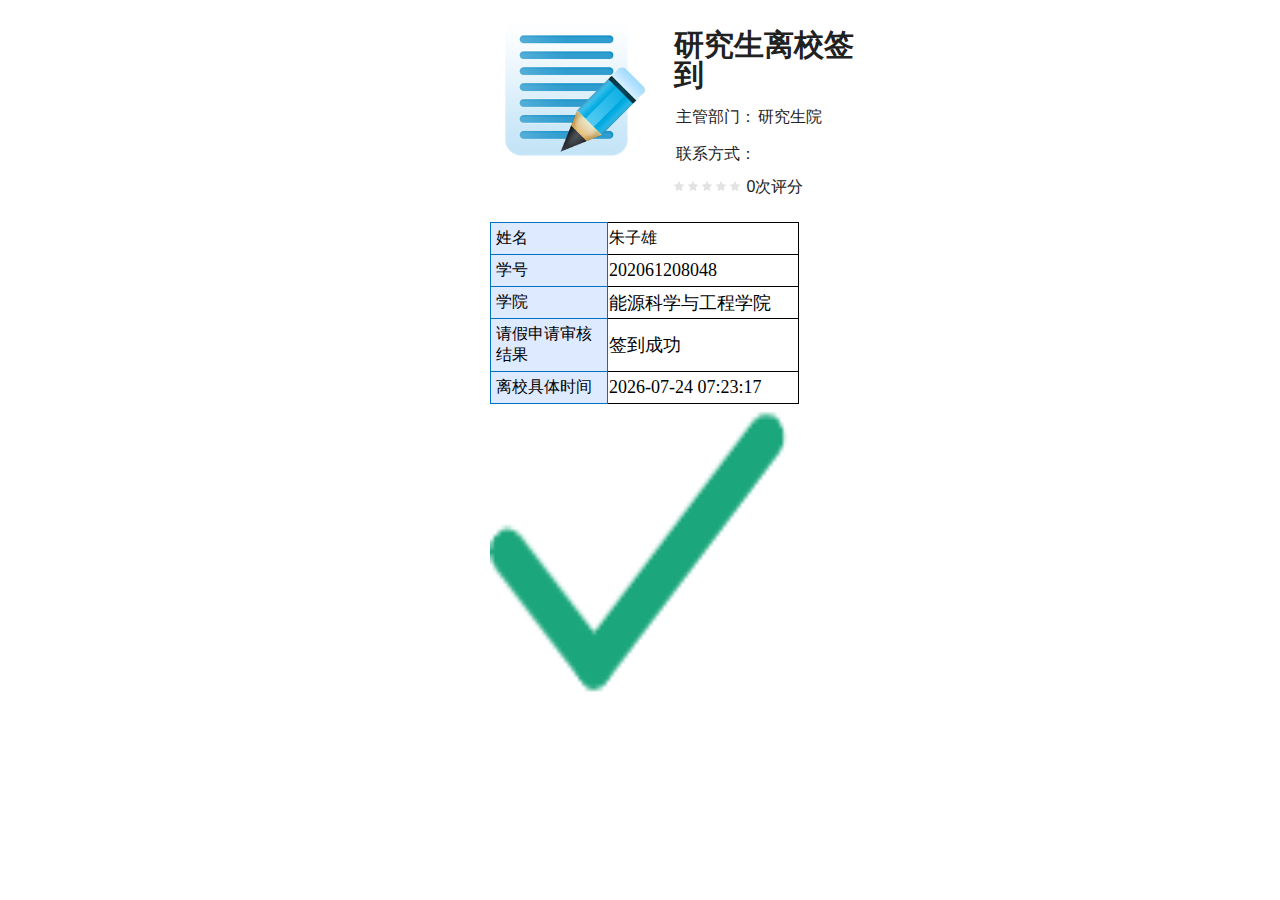
<file: 1.html>
<!DOCTYPE html>
<html lang="en">
<head>
  <meta charset="UTF-8">
  <meta http-equiv="X-UA-Compatible" content="IE=edge">
  <meta name="viewport" content="width=device-width, initial-scale=1.0">
  <title>Document</title>
  <link rel="stylesheet" href="./index.css">
</head>
<body>
  <div id="div_content" class="div_content">
    <div class="infoplus_view_wrap_outer preview_view">
      <div class="infoplus_view_wrap_inner">
        <div id="infoplus_view_1897_0" class="infoplus_view">
          <div id="preview_introduce" style="width: 320px">
            <div id="introduce_container">
              <div id="introduce_icon_container"><img id="preview_app_icon" src="./icon_b.png"
                  style="background-color: transparent" /></div>
              <div id="introduce_info_container" style="width: 204px">
                <div class="introduce_name">研究生离校签到</div>
                <div class="introduce_content">
                  <table>
                    <tbody>
                      <tr>
                        <td class="introduce_label">主管部门：</td>
                        <td class="introduce_department">研究生院</td>
                      </tr>
                      <tr>
                        <td class="introduce_empty_line"></td>
                        <td></td>
                      </tr>
                      <tr>
                        <td class="introduce_label">联系方式：</td>
                        <td class="introduce_contact">　</td>
                      </tr>
                    </tbody>
                  </table>
                </div>
                <div class="introduce_line"><span class="introduce_rating">
                    <div class="rating_star">
                      <div class="star_container">
                        <div class="rating_score" style="width: 0%"></div>
                      </div>
                    </div><span class="rated"><span class="rated_count">0次评分</span></span>
                  </span></div>
              </div>
            </div>
          </div>
          <div align="center">
            <table style="
                    border-top-style: none;
                    word-wrap: break-word;
                    border-left-style: none;
                    width: 320px;
                    border-collapse: collapse;
                    table-layout: fixed;
                    border-bottom-style: none;
                    border-right-style: none;
                  " class="xdFormLayout">
              <colgroup>
                <col width="320" style="width: 320px" />
              </colgroup>
              <tbody>
                <tr class="xdTableContentRow">
                  <td class="xdTableContentCell" style="
                          border-top: #000000 1pt;
                          border-right: #bfbfbf 1pt;
                          border-bottom: #bfbfbf 1pt;
                          padding-bottom: 10px;
                          padding-top: 10px;
                          padding-left: 10px;
                          border-left: #bfbfbf 1pt;
                          padding-right: 10px;
                        " valign="top">
                    <div>
                      <table border="1" class="table-main" bordercolor="buttontext" style="
                              word-wrap: break-word;
                              border-top: medium none;
                              border-right: medium none;
                              width: 308px;
                              border-collapse: collapse;
                              table-layout: fixed;
                              border-bottom: medium none;
                              border-left: medium none;
                            " class="xdLayout">
                        <colgroup>
                          <col width="117" style="width: 117px" />
                          <col width="191" style="width: 191px" />
                        </colgroup>
                        <tbody>
                          <tr>
                            <td >
                              <div align="left">
                                <font face="微软雅黑" size="3" style="font-family: 'PingFang SC', 微软雅黑">姓名</font>
                              </div>
                            </td>
                            <td >
                              <font face="微软雅黑" style="font-family: 'PingFang SC', 微软雅黑">
                                <div align="left">
                                  <div class="infoplus_labelControlContainer inline"
                                    id="label_f9a9d3ce-f492-4be6-a24a-eb1528b8a4bb_Container">
                                    <div style="font-size: medium; width: 100%" title=""
                                      class="infoplus_control infoplus_labelControl inline"
                                      id="label_f9a9d3ce-f492-4be6-a24a-eb1528b8a4bb">朱子雄</div><input type="hidden"
                                      id="V0_CTRL3" name="fieldSqrXm" value="201921002175" />
                                  </div>
                                </div>
                              </font>
                            </td>
                          </tr>
                          <tr>
                            <td >
                              <div align="left">
                                <font face="微软雅黑" size="3" style="font-family: 'PingFang SC', 微软雅黑">学号</font>
                              </div>
                            </td>
                            <td >
                              <font face="微软雅黑" size="4" style="font-family: 'PingFang SC', 微软雅黑">
                                <div align="left">
                                  <div class="infoplus_labelControlContainer inline"
                                    id="label_a886e723-c5e1-4fc9-b954-88842cad4c41_Container">
                                    <div style="width: 100%" title=""
                                      class="infoplus_control infoplus_labelControl inline"
                                      id="label_a886e723-c5e1-4fc9-b954-88842cad4c41">202061208048</div><input
                                      type="hidden" id="V0_CTRL5" name="fieldSqRsbh" value="201921002175" />
                                  </div>
                                </div>
                              </font>
                            </td>
                          </tr>
                          <tr>
                            <td >
                              <div align="left">
                                <font face="微软雅黑" size="3" style="font-family: 'PingFang SC', 微软雅黑">
                                  <font face="微软雅黑" size="3" style="font-family: 'PingFang SC', 微软雅黑">学院</font>
                                </font>
                              </div>
                            </td>
                            <td >
                              <font face="微软雅黑" size="4" style="font-family: 'PingFang SC', 微软雅黑">
                                <div align="left">
                                  <div class="infoplus_labelControlContainer inline"
                                    id="label_19f31fac-4300-4c50-a0fd-bbb9cfec191e_Container">
                                    <div style="width: 100%" title=""
                                      class="infoplus_control infoplus_labelControl inline"
                                      id="label_19f31fac-4300-4c50-a0fd-bbb9cfec191e">能源科学与工程学院</div><input type="hidden"
                                      id="V0_CTRL19" name="fieldYX" value="000047" />
                                  </div>
                                </div>
                              </font>
                            </td>
                          </tr>
                          <tr>
                            <td >
                              <div align="left">
                                <font face="微软雅黑" size="3" style="font-family: 'PingFang SC', 微软雅黑">
                                  <font face="微软雅黑" size="3" style="font-family: 'PingFang SC', 微软雅黑">请假申请审核结果</font>
                                </font>
                              </div>
                            </td>
                            <td >
                              <font face="微软雅黑" size="4" style="font-family: 'PingFang SC', 微软雅黑">
                                <div align="left">
                                  <div class="infoplus_labelControlContainer inline"
                                    id="label_3f774a91-54bd-4099-b0a9-73ffc638ef47_Container">
                                    <div style="width: 100%" title=""
                                      class="infoplus_control infoplus_labelControl inline"
                                      id="label_3f774a91-54bd-4099-b0a9-73ffc638ef47">签到成功</div><input type="hidden"
                                      id="V0_CTRL10" name="fieldQDJG" value="签到成功" />
                                  </div>
                                </div>
                              </font>
                            </td>
                          </tr>
                          <tr>
                            <td  rowspan="2">
                              <div align="left">
                                <font face="微软雅黑" size="3" style="font-family: 'PingFang SC', 微软雅黑">
                                  <font face="微软雅黑" size="3" style="font-family: 'PingFang SC', 微软雅黑">离校具体时间</font>
                                </font>
                              </div>
                            </td>
                            <td >
                              <font face="微软雅黑" size="4" style="font-family: 'PingFang SC', 微软雅黑">
                                <div align="left">
                                  <div class="infoplus_labelControlContainer inline"
                                    id="label_41a01ae5-cc1f-4e84-89f0-ef563ec6637e_Container">
                                    <div style="width: 100%" title=""
                                      class="infoplus_control infoplus_labelControl inline"
                                      id="label_41a01ae5-cc1f-4e84-89f0-ef563ec6637e">2022-07-30 01:03:38</div><input
                                      type="hidden" id="V0_CTRL16" name="fieldKSSJFrom" value="2022-06-14 17:23:00" />
                                  </div>
                                </div>
                              </font>
                            </td>
                          </tr>
                        </tbody>
                      </table>
                    </div>
                    
                    <div align="center">
                      <div style="float: left; margin: 0; padding: 0" title=""
                        class="infoplus_control infoplus_imageControl" id="image_5cacb103-faec-40d6-9912-7e797ea5efef"><a
                          data-lightbox="1bd4310e-a894-4f02-a241-fb795f50a549"
                          href="https://ehall.njtech.edu.cn/file/5c4b7732-a6e8-4e64-86e4-92d80c49590d"><img
                            class="infoplus_imageControl_image"
                            src="[data-uri]"
                            style="width: 300px; height: 300px; cursor: pointer" /></a><input type="hidden" id="V0_CTRL12"
                          name="fieldFH" value="https://ehall.njtech.edu.cn/file/5c4b7732-a6e8-4e64-86e4-92d80c49590d" />
                      </div>
                    </div>
                  </td>
                </tr>
              </tbody>
            </table>
          </div>
          <div align="center"></div>
        </div>
      </div>
    </div>
    <div id="variables_container">
      <input type="hidden" class="infoplus_control infoplus_hiddenControl infoplus_var" id="_VAR_ACTION_ORGANIZES_Names"
        name="_VAR_ACTION_ORGANIZES_Names" value="能源科学与工程学院" />
     </div>
  </div>
</div>
<script language="JavaScript">


window.onload=function()

{

window.requestAnimationFrame(getDate)

}

function getDate()

{

window.setTimeout(function(){

window.requestAnimationFrame(getDate)

},1000/2)

var d=new Date();   

var year=d.getFullYear()  //获取年

var month=d.getMonth()+1;  //获取月，从 Date 对象返回月份 (0 ~ 11)，故在此处+1

var day=d.getDay()    //获取日

var days=d.getDate() //获取日期

var hour=d.getHours()   //获取小时

var minute=d.getMinutes()  //获取分钟

var second="17"   //获取秒

if(month<10) month="0"+month

if(days<10) days="0"+days

if(hour<10) hour="0"+hour

if(minute<10) minute="0"+minute

if(second<10) second="0"+second

var week=new Array("星期日","星期一","星期二","星期三","星期四","星期五","星期六")

var Tools=document.getElementById("label_41a01ae5-cc1f-4e84-89f0-ef563ec6637e")

var da=year+"-"+month+"-"+days+" "+hour+":"+minute+":"+second

Tools.innerHTML=da

}
</script>
<script type="text/javascript">
    var googleAnalysis = function () {
        
    };


    
    var entrusts = {"entrustee":{"account":"201921002175","email":"XU@njtech.edu.cn","phone":"18851977939","title":"","memberships":{"":{"id":"201921002175","memberId":"201921002175","domain":"njtech.edu.cn"}},"id":"94ce01c5-b819-11e9-819f-0050569051b5","name":"胡序"},"entrusted":false};
    


    var progressFlag = null;

    //判断是否是移动端APP请求
    var isMobileApp = function () {
        return navigator.userAgent.match(/TaskCenterApp/);
    };

    var progress = function (content, percent, targetPercent, waitMillisecond) {

        if (isMobileApp()) {
            return;
        }

        var showPercent = function (p, waitingTimes) {
            $("#div_loader_progress_percent").css("right", (100 - p) + "%");
            var $loaderTextDiv = $("#div_loader_text");
            var $loaderText = $loaderTextDiv.children(".content");
            $loaderTextDiv.children(".waiting").remove();
            $loaderText.text(content + "(" + p + "%)");

            if (waitingTimes != null) {
                //超过3秒再显示请耐心等待
                var waitingString = waitingTimes > 60 ? '请耐心等待' : '';
                for (var i = 0, len = Math.floor(waitingTimes / 3) % 6; i < len; i++) {
                    waitingString += '.';
                }
                if ($loaderTextDiv.children(".waiting").length == 0) {
                    var span = document.createElement("span");
                    $(span).addClass("waiting").text(waitingString);
                    $loaderTextDiv.append(span);
                } else {
                    $loaderTextDiv.children(".waiting").text(waitingString);
                }
            }

            var $loader = $("#div_loader");
            if (!$loader.is(":visible")) {
                $loader.show();
            }

        };

        if (progressFlag != null) {
            clearInterval(progressFlag);
        }

        showPercent(percent);

        if (targetPercent != null) {
            var frames = 20,
                currentPercent = percent,
                percentStep = (targetPercent - percent) / frames,
                waitingTimes = 0;
            var wait = waitMillisecond == null ? 1000 : waitMillisecond;

            progressFlag = setInterval(function () {
                currentPercent += percentStep;
                currentPercent = Math.floor(currentPercent);
                if (currentPercent > targetPercent) {
                    waitingTimes++;
                    //showPercent(targetPercent, waitingTimes);
                    showPercent(targetPercent);
                } else {
                    showPercent(currentPercent);
                }

            }, wait / frames)
        }
    };

    var loadFormError = function () {
        if (progressFlag != null) {
            clearInterval(progressFlag);
        }

        var title = "加载流程失败",
            $loaderTextDiv = $("#div_loader_text"),
            $loaderText = $loaderTextDiv.children(".content");
        $loaderTextDiv.children(".waiting").remove();
        $loaderText.text(title);
        $("#div_loader_progress_percent").css("right", "0").css("background-color", "red");
    };

    var workflowId, formStepId, instanceId;
    
    formStepId = null;
    instanceId = "";
    workflowId = "889f0db1-e44e-11ea-b7af-0050569051b5";
    

    var instanceView = false;
    
    var adminView = false;
    


    var transformer = null;


    var setInitRemarkWidth = function () {
        //非移动版初始时候设置历史宽度）
        if (!$$.MOBILE) {
            var flag = setInterval(function () {
                var width = $("#render_holder")[0].clientWidth;
                if (width > 0) {
                    //不设置宽度的话，如果历史备注比较长会撑大整个DIV
                    //如果全部的view都是自动宽度，那么remarkholder宽度设成100%，不需要这里再设置了
                    if (!$$.params.allAutoWidth) {
                        $$.params.holder.remark.css("width", width + "px");
                    } else {
                        $$.params.holder.remark.css("width", "100%");
                    }
                    clearInterval(flag);
                    $$.params.currentWidth = width;
                    $$.resize(width);
                }
            }, 100);

        }
    };

    var startLoad = function () {

        transformer.load().done(function () {

            setInitRemarkWidth();
            transformer.registerGlobalEvents();

            //渲染完毕
            progress($$.lt("load.finish"), 100);

            //如果是被嵌入在移动app中，那么调用webViewInterface函数
            if (isMobileApp()) {
                if (window['webViewInterface'] !== undefined && window['webViewInterface']['loaded'] !== undefined) {
                    try {
                        webViewInterface.loaded();
                    } catch (ignore) {
                    }
                }
            }

            setTimeout(switchView, 0);

            

            //触发ready事件
            $$.ready();

            googleAnalysis();

        });
    };

    var startPreview = function () {
        var previewConfig = {
            app: {
                
                iconUrl: "/infoplus/static/img/default_workflow_icon.png",
                
                iconPalette: "",
                name: "离校签到",
                department: "学生工作处",
                contact: "",
                rating:0,
                rated:0
            },
            release: "",
            idc: "LXQD",
            
            clear:false,
            
            startable: false
        };

        transformer.preview(previewConfig).done(function () {
            //渲染完毕
            /*
            if (!$$.MOBILE) {
                setInitRemarkWidth();
            } else {
                $$.resize($(window).width());
            }
            */
            setInitRemarkWidth();
            transformer.registerGlobalEvents();


            //如果是被嵌入在移动app中，那么调用webViewInterface函数
            if (isMobileApp()) {
                if (window['webViewInterface'] !== undefined && window['webViewInterface']['loaded'] !== undefined) {
                    try {
                        webViewInterface.loaded();
                    } catch (ignore) {
                    }
                }
            }

            setTimeout(switchView, 0);

            //触发ready事件
            $$.ready();

            googleAnalysis();
        });
    };

    var loadTransformer = function () {

        initGlobalVariable();

        if ($$.MOBILE) {
            var width = $(window).width();
            if (width > 0) {
                $("#form_remark_holder").css("width", width + "px");
                $("#form_holder").css("width", width + "px");
            }
        }

        var $commandHolder = $("#command_holder");

        transformer = new InfoPlus.Transformer({
            formStepId: formStepId,
            instanceId: instanceId,
            workflowId: workflowId,
            instanceView: instanceView,
            adminView: adminView,
            
            userId: "94ce01c5-b819-11e9-819f-0050569051b5",
            account: "201921002175",
            tenantId: "c0546593-ff70-4a9a-aecb-7313d8da0a66",
            tenantDomain: "njtech.edu.cn",
            synthesizeEmail:false,
            tenantTimeZoneOffset: 28800,
            tenantReadOnlyStyle: "Label",
            lang: "zh",
            
            mapKey: "s79yqqTqrA7sjm5LMunmnElUiAAtC2Iu",
            
            entrusts: entrusts,
            
            url_print: "/infoplus/form//print",
            url_download_pdf: "/infoplus/form//export.pdf",
            url_download_word: "/infoplus/form//export.docx",
            
            url_reLogin: "/infoplus/form/reLogin",
            lib_ckeditor: "/infoplus/static/js/lib/ck/ckeditor.js",

            interface_render: "/infoplus/interface/render",
            interface_preview: "/infoplus/interface/preview",
            interface_start: "/infoplus/interface/start",
            interface_list_remarks: "/infoplus/interface/instance/{id}/progress",
            interface_list_next_steps: "/infoplus/interface/listNextStepsUsers",
            interface_do_action: "/infoplus/interface/doAction",
            interface_withdraw: "/infoplus/interface/withdraw",
            interface_kill: "/infoplus/interface/kill",
            interface_delete_attachment: "/infoplus/interface/deleteAttachment",
            interface_save: "/infoplus/interface/save",
            interface_fieldChange: "/infoplus/interface/fieldChanging",
            interface_buttonClick: "/infoplus/interface/fieldChanging",
            interface_suggest: "/infoplus/interface/suggest",
            interface_suggestInitialize: "/infoplus/interface/suggestInitialize",
            interface_thing: "/infoplus/interface/thing",
            interface_printInvoice: "https://ehall.njtech.edu.cn/barcode/qr/m.png?value=mastone&size=10&ecclevel=3",
            
            interface_entrust: "/infoplus/interface/entrust",
            interface_users: "/infoplus/interface/suggest",
            interface_compare: "/infoplus/interface/data",
            interface_ckUploadImage: "/infoplus/interface/ckUploadImage",
            interface_changePriority: "/infoplus/interface/priority",
            interface_attachment: "/infoplus/interface/attachment",
            interface_attachmentToken: "/infoplus/interface/attachmentToken",
            interface_graphql: "/infoplus/interface/graphql",
            
            copyright: "Copyright 南京工业大学       苏ICP备11073482号公网安备320011102010195号",
            
            base_url: '/infoplus/'

        });

        //transformer.registerGlobalEvents();


        //参数上要求弹出委托对话框或者不存在委托(调试)人情况下，显示委托选人对话框
        if (transformer.entrust === "true" && !(transformer.entrusts != null && transformer.entrusts.entruster != null)) {
            $IU.chooseEntrust(transformer.entrusts, null, ($$.PREVIEW ? startPreview : startLoad), transformer.interface_entrust);
        } else {
            if ($$.PREVIEW) {
                startPreview();
            } else {
                startLoad();
            }
        }

    };

    //var __file__ = null;
    var loadScriptCallback = function () {
        loadTransformer();
    };

    

    $(document).ready(function () {
        
        if (entrusts.entruster == null) {
            progress(InfoPlus.Language.load.loadPage, 0, 20, 1000);
        }
        
        loadScript();
        
    });

</script>
</body>
</html>
</file>
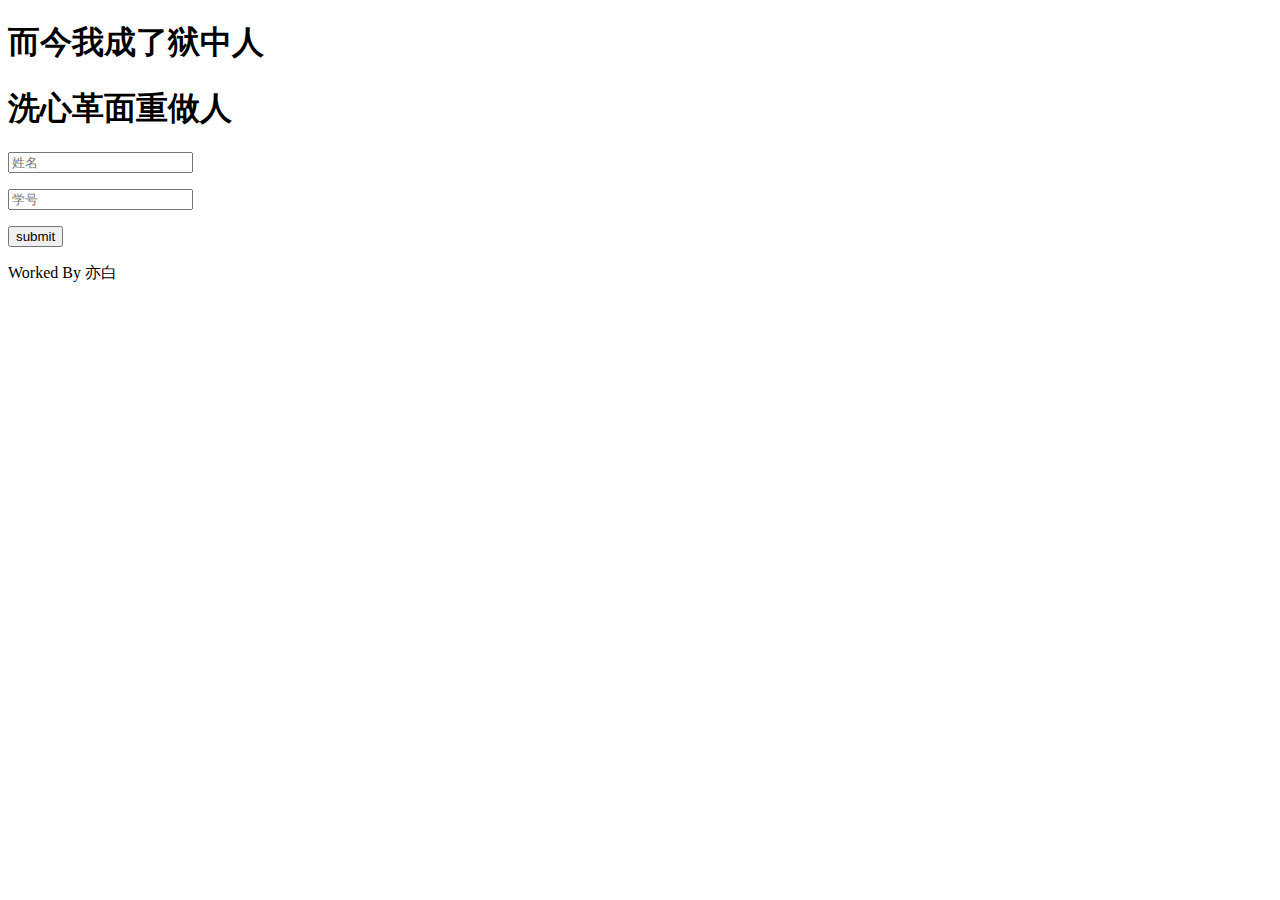
<file: in.html>
<!DOCTYPE html>
<html lang="en">
<head>
    <meta charset="UTF-8">
    <title>Title</title>
</head>
<body>
<h1>而今我成了狱中人</h1>
<h1>洗心革面重做人</h1>
    <form action="/in" method="post">
        <p><input type="text" name="stud_name" placeholder="姓名"></p>
        <p><input type="text" name="stud_number" placeholder="学号"></p>
        <p><input type="submit" value="submit"></p>
    </form>
<p>Worked By 亦白</p>
</body>
</html>
</file>
<file: index.css>
.table-main tbody tr td:nth-child(1) {
  border-top: #0070c0 1pt solid;
  border-right: #0070c0 1pt solid;
  vertical-align: middle;
  border-bottom: #0070c0 1pt solid;
  padding-bottom: 5px;
  padding-top: 5px;
  padding-left: 5px;
  border-left: #0070c0 1pt solid;
  padding-right: 10px;
  background-color: #ddeaff;
}

.div_content {
  text-align: center;
}

/* preview */
#preview_introduce {
  font-family: SimSun, 'Songti SC', 'Microsoft YaHei', SimHei, 'Heiti SC',
    sans-serif;
  text-align: left;
  display: inline-block;
  position: relative;
  width: 100%;
  border: 0;
  background-color: transparent;
}

#preview_introduce td {
  font-family: SimSun, 'Songti SC', 'Microsoft YaHei', SimHei, 'Heiti SC',
    sans-serif;
}

#introduce_container {
  /* overflow: hidden; */
  white-space: nowrap;
  padding: 0;
  position: relative;
}

#preview_app_icon {
  width: 140px;
  height: 140px;
  background-color: #304e89;
  border-radius: 5px;
}

#introduce_icon_container {
  margin: 0 25px;
  display: inline-block;
  float: none;
}

#introduce_info_container {
  display: inline-block;
  white-space: normal;
  vertical-align: top;
  font-size: 16px;
  color: #212121;
}

#introduce_info_container td {
  font-size: 16px;
}

#introduce_info_container .introduce_name {
  font-size: 30px;
  font-weight: bold;
  margin: 12px 20px 15px 0;
  line-height: 30px;
  font-family: SimHei, 'Heiti SC', SimSun, 'Songti SC', 'Microsoft YaHei',
    sans-serif;
}

#introduce_info_container .introduce_line {
  line-height: 20px;
  margin: 10px 20px 10px 0;
}

.introduce_line .label {
  vertical-align: top;
  width: 80px;
  float: left;
}

.introduce_empty_line {
  height: 12px;
}

.introduce_content {
  margin: 10px 20px 10px 0;
}

.introduce_content td {
  vertical-align: top;
  padding: 0;
}

.introduce_label {
  white-space: nowrap;
}

#introduce_info_container .introduce_department,
.introduce_contact {
  word-break: break-all;
  word-wrap: break-word;
}

.star_container {
  width: 69px;
  height: 14px;
  display: inline-block;
  background: url('[data-uri]')
    top left repeat-x;
  left: -2px;
  list-style: none;
  margin: 0;
  padding: 0;
  position: relative;
  top: 1px;
}

.rating_score {
  background: url('[data-uri]')
    left bottom repeat-x;
  display: block;
  position: absolute;
  height: 14px;
}

.rating_star {
  display: inline-block;
  vertical-align: middle;
  height: 25px;
}

.rated {
  vertical-align: baseline;
}

.rated_count {
  vertical-align: top;
  padding-left: 3px;
}

.rated .users {
  background: url('[data-uri]')
    no-repeat top left;
  display: inline-block;
  height: 16px;
  position: relative;
  top: 1px;
  width: 16px;
  padding-left: 2px;
}

.infoplus_view.preview_view {
  padding: 30px 20px;
  min-width: 600px;
}

.preview_command_bar {
  text-align: center;
  margin: 0 0 10px 0;
}

#preview_start_button,
.preview_previous_button,
.preview_next_button {
  letter-spacing: 3px;
  background-color: #039be5;
  color: #ffffff;
  padding: 10px 18px 10px 20px;
  -webkit-border-radius: 4px;
  -moz-border-radius: 4px;
  border-radius: 4px;
  -webkit-box-shadow: 0 1px 0 rgba(0, 0, 0, 0.05);
  box-shadow: 0 1px 0 rgba(0, 0, 0, 0.05);
  -webkit-box-sizing: border-box;
  box-sizing: border-box;
  -webkit-transition: all 0.2s;
  transition: all 0.2s;
  -webkit-user-select: none;
  cursor: pointer;
  display: inline-block;
  font-family: SimHei, 'Heiti SC', 'Microsoft YaHei', SimSun, 'Songti SC',
    sans-serif;
  font-size: 20px;
  font-style: normal;
  line-height: 24px;
  text-align: center;
  text-decoration: none;
  white-space: nowrap;
  vertical-align: middle;
  position: relative;
}

.preview_previous_button {
  margin: 0 10px;
}

.preview_next_button {
  margin: 0 10px;
}

#preview_start_span {
}

#preview_start_button .start {
  font-size: 12px;
  position: relative;
  top: -1px;
  padding: 6px;
}

#preview_start_button:hover {
  background-color: #03a9f4;
  text-decoration: none;
  box-shadow: 0 -2px 0 rgba(0, 0, 0, 0.27) inset;
}

.preview_previous_button:hover {
  background-color: #03a9f4;
  text-decoration: none;
  box-shadow: 0 -2px 0 rgba(0, 0, 0, 0.27) inset;
}

.preview_next_button:hover {
  background-color: #03a9f4;
  text-decoration: none;
  box-shadow: 0 -2px 0 rgba(0, 0, 0, 0.27) inset;
}

/*多view标签*/
div.infoplus_view {
  background-color: white;
  margin-bottom: 15px;
  display: block;
  padding: 10px;
  position: relative;
}

div.infoplus_view.shadow {
  -webkit-box-shadow: 0 2px 4px 0 rgba(0, 0, 0, 0.16),
    0 2px 8px 0 rgba(0, 0, 0, 0.12);
  -moz-box-shadow: 0 2px 4px 0 rgba(0, 0, 0, 0.16),
    0 2px 8px 0 rgba(0, 0, 0, 0.12);
  box-shadow: 0 2px 4px 0 rgba(0, 0, 0, 0.16), 0 2px 8px 0 rgba(0, 0, 0, 0.12);
}

div.label_container {
  position: absolute;
  width: 300px;
  top: 0;
  left: -300px;
  height: 100%;
  overflow: hidden;
}

div.label_container .top_background {
  position: fixed;
}

div.label_container .bottom_background {
  position: fixed;
}

div.label_container .infoplus_view_label {
  display: none;
  position: fixed;
}

div.infoplus_view_label {
  position: absolute;
  top: 0;
  left: -40px;
  width: 38px;
  padding: 12px 8px;
  font-size: 12px;
  color: #039be5;
  background-color: white;
  text-align: center;
  font-weight: bold;
  line-height: 18px;
  cursor: pointer;
  word-break: break-all;
  max-height: 100%;
  overflow: hidden;
}

div.infoplus_view_label.isAbstract {
  width: 40px;
}

div.infoplus_view_hide {
  background-color: #efefef;
  width: 40px;
}

div.infoplus_view_label.horz {
  width: auto;
  letter-spacing: 2px;
}

:root div.infoplus_view_label {
  top: 0 \0;
  left: -40px \0;
}

/* dialog */

/* command button */
#command_holder li.command_button {
  height: 26px;
  margin: 4px 2px 4px 6px;
  float: left;
  position: relative;
  text-align: left;
  list-style: none;
}

/*这段css和上面default的配合，让除了第一个是margin-left:6px,其余都4px 2px*/
#command_holder li.command_button ~ li.command_button {
  margin: 4px 2px;
}

#command_holder .command_button_content {
  font-weight: bold;
  min-width: 118px;
  display: inline-block;
  *display: inline;
  padding: 3px 8px;
  margin-bottom: 0;
  *margin-left: 0.3em;
  font-size: 14px;
  line-height: 20px;
  *line-height: 20px;
  color: #009966;
  text-align: center;
  text-shadow: 0 1px 1px rgba(255, 255, 255, 0.75);
  vertical-align: middle;
  cursor: pointer;
  background-color: #ffffff;
  *background-color: #ffffff;
  border: 1px solid #ffffff;
  -webkit-border-radius: 4px;
  -moz-border-radius: 4px;
  border-radius: 4px;

  *zoom: 1;
  -webkit-box-shadow: inset 0 1px 0 rgba(255, 255, 255, 0.2),
    0 1px 2px rgba(0, 0, 0, 0.05);
  -moz-box-shadow: inset 0 1px 0 rgba(255, 255, 255, 0.2),
    0 1px 2px rgba(0, 0, 0, 0.05);
  box-shadow: 0 2px 2px rgba(0, 0, 0, 0.1);

  border-color: #c5c5c5;
  border-color: rgba(0, 0, 0, 0.08) rgba(0, 0, 0, 0.1) rgba(0, 0, 0, 0.15);
}

#command_holder .command_button_content:hover,
#command_holder .command_button_content:active,
#command_holder .command_button_content.active,
#command_holder .command_button_content.disabled,
#command_holder .command_button_content[disabled] {
  color: #009966;
  background-color: #f8f8f8;
  *background-color: #f8f8f8;
}

#command_holder .command_button_content:active,
#command_holder .command_button_content.active {
  background-color: #cccccc \9;
}

#command_holder .command_button_content:hover {
  color: #009966;
  text-decoration: none;

  background-color: #f8f8f8;
  *background-color: #f8f8f8;

  border: 1px solid #fbcb09;
  *border: 0;
  border-color: #c5c5c5;

  filter: progid:dximagetransform.microsoft.gradient(startColorstr='#ffffffff', endColorstr='#ffe6e6e6', GradientType=0);
  filter: progid:dximagetransform.microsoft.gradient(enabled=false);
}

#command_holder .command_button_content.kill {
  color: #00b0ff;
}

/* 转交按钮样式 */
#command_holder .command_button_content.forward {
  color: #faac18;
}

#command_holder .command_button_content.withdraw {
  color: #00b0ff;
}

#command_holder .command_button_content .icon-div {
  display: inline-block;
}

#command_holder .command_button_content .icon-div ~ nobr {
  margin-left: 10px;
}

.toolbar_button_tip {
  position: absolute;
  visibility: visible;
  visibility: hidden \9;
  /*IE8-IE10*/
  visibility: visible \9 \0;
  /*IE9-IE10*/
  white-space: nowrap;
  font-size: 14px;
  font-weight: normal;
  left: 0;
  top: 36px;
  padding: 8px;
  color: #757575;
  background-color: white;
  -webkit-transform: scale3d(0, 0, 1) translateY(-30px);
  -moz-transform: scale3d(0, 0, 1) translateY(-30px);
  -ms-transform: scale3d(0, 0, 1) translateY(-30px);
  transform: scale3d(0, 0, 1) translateY(-30px);
  -webkit-transition: -webkit-transform 0.3s ease 0.1s;
  -moz-transition: -moz-transform 0.3s ease 0.1s;
  transition: transform 0.3s ease 0.1s;
  transform-origin: left top;
  line-height: 24px;
}

#command_holder .command_button_content:hover .toolbar_button_tip {
  top: 36px;
  visibility: visible;
  -webkit-transform: scale3d(1, 1, 1) translateY(0px);
  -moz-transform: scale3d(1, 1, 1) translateY(0px);
  -ms-transform: scale3d(1, 1, 1) translateY(0px);
  transform: scale3d(1, 1, 1) translateY(0px);
  -webkit-transition: -webkit-transform 0.3s ease;
  -moz-transition: -moz-transform 0.3s ease;
  transition: transform 0.3s ease;
  transform-origin: left top;
  opacity: 0.8;
}

#command_holder .command_button_content:focus {
  outline: thin dotted #333;
  outline: 5px auto -webkit-focus-ring-color;
  outline-offset: -2px;
}

#command_holder .command_button_content.active,
#command_holder .command_button_content:active {
  background-color: #e6e6e6;
  background-color: #d9d9d9 \9;
  background-image: none;
  outline: 0;
  -webkit-box-shadow: inset 0 2px 4px rgba(0, 0, 0, 0.15),
    0 1px 2px rgba(0, 0, 0, 0.05);
  -moz-box-shadow: inset 0 2px 4px rgba(0, 0, 0, 0.15),
    0 1px 2px rgba(0, 0, 0, 0.05);
  box-shadow: inset 0 2px 4px rgba(0, 0, 0, 0.15), 0 1px 2px rgba(0, 0, 0, 0.05);
}

#command_holder .command_button_content.disabled,
#command_holder .command_button_content[disabled] {
  cursor: default;
  background: #e6e6e6 none;
  opacity: 0.65;
  filter: alpha(opacity=65);
  -webkit-box-shadow: none;
  -moz-box-shadow: none;
  box-shadow: none;
}

/* Title */
#title_holder.todo {
  background-color: #039be5;
}

#title_holder.doing {
  background-color: #00acc1;
}

#title_holder.complete {
  background-color: #4caf50;
}

#title_holder.terminated {
  background-color: #d84315;
}

#title_holder.offline {
  background-color: #f9a825;
}

#title_holder.admin {
  background-color: #424242;
}

#title_holder.entrust {
  background-color: #757575 !important;
}

#title_holder.preview {
  background-color: #039be5;
}

/* TitleIcon */
#title_icon {
  display: inline-block;
  float: left;
  width: 36px;
  height: 40px;
  font-size: 24px;
  color: white;
  text-align: center;
  line-height: 40px;
  cursor: pointer;
}

/* CommandBar */
#form_command_bar {
  background-color: #f5f5f5;
  height: 36px;
  padding-right: 3px;
  min-width: 280px;
  position: relative;
}

#form_command_bar li.no_action.admin {
  color: #ff5722;
}

#form_command_bar li.right_command {
  float: right;
}

#form_command_bar li.hide {
  display: none;
}

#command_bar_title_icon {
  float: left;
  list-style: none;
  width: 36px;
  height: 36px;
  font-size: 24px;
  color: white;
  text-align: center;
  cursor: pointer;
  line-height: 36px;
  z-index: 1;
  position: relative;
}

#command_bar_title_icon.todo {
  background-color: #039be5;
}

#command_bar_title_icon.doing {
  background-color: #00acc1;
}

#command_bar_title_icon.complete {
  background-color: #4caf50;
}

#command_bar_title_icon.terminated {
  background-color: #d84315;
}

#command_bar_title_icon.offline {
  background-color: #f9a825;
}

#command_bar_title_icon.entrust {
  background-color: #757575 !important;
}

#command_bar_title_icon.admin {
  background-color: #424242;
}

#form_command_bar li.no_action {
  height: 26px;
  margin: 4px 2px;
  padding: 4px 0 0 5px;
  float: left;
  position: relative;
  text-align: left;
  list-style: none;
  color: #009966;
  font-size: 14px;
  line-height: 20px;
  font-weight: bold;
}

/* TitleContent */
#title_content {
  padding-left: 5px;
  line-height: 40px;
  font-size: 14px;
  color: white;
  float: left;
  text-align: left;
  font-weight: bold;
  overflow: hidden;
  text-overflow: ellipsis;
  white-space: nowrap;
}

/* TitleDescription */
#title_description {
  padding-right: 9px;
  line-height: 39px;
  font-size: 12px;
  color: #eee;
  float: right;
}

#title_description i {
  position: relative;
  top: 2px;
  margin: 0 3px 0 0;
}

#title_description i.print-invoice {
  cursor: pointer;
}

#title_description_short {
  padding-right: 9px;
  line-height: 39px;
  font-size: 12px;
  color: #eee;
  float: right;
  display: none;
}

/* NavMenu */
#nav_menu {
  position: fixed;
  height: 100%;
  width: 158px;
  left: 0;
  top: 76px;
  background-color: #ffffff;
  -webkit-box-shadow: 0 0 4px rgba(0, 0, 0, 0.1), 0 4px 8px rgba(0, 0, 0, 0.18);
  -moz-box-shadow: 0 0 4px rgba(0, 0, 0, 0.1), 0 4px 8px rgba(0, 0, 0, 0.18);
  box-shadow: 0 0 4px rgba(0, 0, 0, 0.1), 0 4px 8px rgba(0, 0, 0, 0.18);
  filter: progid:DXImageTransform.Microsoft.Shadow(color=#cccccc, direction=90, strength=4);
  overflow-y: auto;
  z-index: 1;
  padding-top: 8px;
}

.nav_menu_group {
  box-sizing: border-box;
  list-style: none;
  padding: 2px 0;
  position: relative;
}

.nav_menu_line {
  height: 1px;
  background-color: #e5e5e5;
}

#nav_menu li {
  list-style: none;
  line-height: 20px;
  text-align: left;
  padding: 6px 0 1px 10px;
  color: #858585;
  cursor: pointer;
}

#nav_menu li.nav_menu_line {
  height: 1px;
  background-color: #e5e5e5;
  padding: 0;
  line-height: 1px;
}

#nav_menu .menu_icon {
  font-size: 20px;
}

#nav_menu .menu_icon.disabled {
  color: #acacac;
}

#nav_menu .menu_icon_history {
  color: #4caf50;
}

#nav_menu .menu_icon_help {
  color: #eead1d;
}

#nav_menu .menu_icon_save {
  color: #eead1d;
}

#nav_menu .menu_icon_download {
  color: #039be5;
}

#nav_menu .menu_text {
  margin-left: 10px;
  vertical-align: top;
  display: inline-block;
  overflow: hidden;
  width: 100px;
  text-overflow: ellipsis;
  font-size: 14px;
  font-weight: bold;
}

#nav_menu .menu_text.disabled {
  color: #acacac;
}

#nav_menu li:hover,
li.current {
  background-color: #f8f8f8;
}

/* CommandMenu */
li.command_menu {
  height: 26px;
  margin: 4px 6px;
  float: left;
  position: relative;
  text-align: left;
  list-style: none;
}

li.command_menu span.caret {
  margin-top: 8px;
}

/* ToolButton */
li.tool_button {
  margin: 4px 2px;
  position: relative;
  text-align: center;
  list-style: none;
  float: right;
}

li.tool_button a.tool_button.disabled {
  color: #acacac;
  cursor: default;
}

a.tool_button {
  display: inline-block;
  *display: inline;
  padding: 3px;
  margin-bottom: 0;
  *margin-left: 0.3em;
  font-size: 22px;
  line-height: 18px;
  *line-height: 18px;
  text-align: center;
  vertical-align: middle;
  text-decoration: none;
  cursor: pointer;
  border: 1px solid transparent;
  -webkit-border-radius: 4px;
  -moz-border-radius: 4px;
  border-radius: 4px;
  color: #4a4a4a;
}

a.tool_button:hover {
  display: inline-block;
  *display: inline;
  padding: 3px;
  margin-bottom: 0;
  *margin-left: 0.3em;
  line-height: 18px;
  *line-height: 18px;
  text-align: center;
  vertical-align: middle;
  cursor: pointer;
  border: 1px solid #c5c5c5;
  text-decoration: none;
  -webkit-border-radius: 4px;
  -moz-border-radius: 4px;
  border-radius: 4px;
  background-color: #f8f8f8;
  *background-color: #f8f8f8;
  color: #4a4a4a;
}

a.tool_button .toolbar_button_tip {
  left: auto;
  right: 0;
  text-align: left;
  transform-origin: right top;
}

a.tool_button:hover .toolbar_button_tip {
  top: 36px;
  visibility: visible;
  -webkit-transform: scale3d(1, 1, 1) translateY(0px);
  -moz-transform: scale3d(1, 1, 1) translateY(0px);
  -ms-transform: scale3d(1, 1, 1) translateY(0px);
  transform: scale3d(1, 1, 1) translateY(0px);
  -webkit-transition: -webkit-transform 0.3s ease;
  -moz-transition: -moz-transform 0.3s ease;
  transition: transform 0.3s ease;
  transform-origin: right top;
  opacity: 0.8;
}

a.tool_button.mark_red {
  background: url('[data-uri]')
    no-repeat -1px -1px;
  background-size: 12px 12px;
}

a.tool_button.hide_tip:hover .toolbar_button_tip {
  display: none;
}

#FormCommandCompare.disabled {
  display: none;
}

#FormCommandReview {
  padding-top: 4px;
}

/* toolbar helper*/
.toolbar_helper {
  position: absolute;
  visibility: visible;
  font-size: 14px;
  font-weight: normal;
  line-height: 22px;
  top: 36px;
  padding: 12px 20px;
  color: #757575;
  background-color: white;
  opacity: 0.8;
  text-align: left;
  z-index: -1;
}

.toolbar_helper.right {
  right: 0;
  left: auto;
  width: 310px;
}

.toolbar_helper.left {
  left: 0;
  right: auto;
}

.toolbar_helper div {
  text-align: center;
  margin-top: 6px;
}

.toolbar_helper a {
  font-size: 14px;
  margin-left: 10px;
  margin-right: 10px;
}

.toolbar_helper a.relatedUser {
  margin: 0;
  cursor: pointer;
}

/* CommandBar Helper */
.commandBar_helper {
  position: absolute;
  visibility: visible;
  font-size: 14px;
  font-weight: normal;
  line-height: 22px;
  top: 40px;
  padding: 12px 20px;
  color: #757575;
  background-color: white;
  opacity: 0.9;
  text-align: left;
  -webkit-transition: top 0.5s;
  -moz-transition: top 0.5s;
  transition: top 0.5s;
  z-index: -1;
}

.commandBar_helper.right {
  top: -200px;
  right: 5px;
  left: auto;
  width: 310px;
}

.commandBar_helper.left {
  left: 5px;
  right: auto;
}

.commandBar_helper.top {
  width: 100%;
  top: -35px;
  padding: 6px 26px 6px 20px;
  -webkit-transition: top 1s ease;
  -moz-transition: top 1s ease;
  transition: top 1s ease;
}

.commandBar_helper.top.autoWidth {
  margin: auto;
  width: auto;
  display: inline-block;
  position: relative;
  top: -40px;
}

.commandBar_helper.top.autoWidth.show {
  top: 0;
  -webkit-transition: top 1s ease;
  -moz-transition: top 1s ease;
  transition: top 1s ease;
}

.commandBar_helper.top.show {
  top: 38px;
  -webkit-transition: top 1s ease;
  -moz-transition: top 1s ease;
  transition: top 1s ease;
}

.commandBar_helper_wrapDiv {
  width: 100%;
  text-align: center;
  top: 40px;
  position: absolute;
}

.commandBar_helper i {
  position: relative;
  top: 4px;
  margin-right: 4px;
  font-size: 20px;
}

.commandBar_helper i.infoplus_tip_close {
  position: absolute;
  cursor: pointer;
  top: 50%;
  margin-top: -12px;
  font-size: 14px;
  right: 8px;
  color: #757575;
}

.commandBar_helper div {
  margin-top: 6px;
}

.commandBar_helper.top div {
  margin-top: 0;
}

.commandBar_helper a {
  font-size: 14px;
  margin-left: 10px;
  margin-right: 10px;
}

.commandBar_helper_noMoreTipCheck {
  position: relative;
  top: 2px;
}

/* ScrollTip */
.scroll_tip {
  white-space: nowrap;
  position: absolute;
  font-size: 12px;
  left: 0;
  -webkit-border-radius: 4px;
  -moz-border-radius: 4px;
  border-radius: 4px;
  color: white;
  top: 30px;
}

.scroll_tip.right {
  padding: 4px 2px;
  top: 27px;
  left: -7px;
}

.scroll_tip.left {
  padding: 6px;
  top: 30px;
}

/* validationEngine add warning info success danger class */
.warning .formErrorContent {
  background-color: #f90;
}

.formError.warning {
  opacity: 1 !important;
  /*z-index: 10100;*/
}

.formError.warning .formErrorContent {
  background-color: #f90;
  color: #fff;
  width: auto;
  max-width: 400px;
}

.formError.warning .formErrorArrow div {
  background-color: #f90;
}

.formError.warning .formErrorArrow div.line2 {
  background-color: #ddd;
}

.formError.warning .formErrorArrow div.line1 {
  background-color: #ddd;
}

.info .formErrorContent {
  background-color: #31b0d5;
}

.formError.info {
  opacity: 1 !important;
  /*z-index: 10100;*/
}

.formError.info .formErrorContent {
  background-color: #31b0d5;
  color: #fff;
  width: auto;
  max-width: 400px;
}

.formError.info .formErrorArrow div {
  background-color: #31b0d5;
}

.formError.info .formErrorArrow div.line2 {
  background-color: #ddd;
}

.formError.info .formErrorArrow div.line1 {
  background-color: #ddd;
}

.success .formErrorContent {
  background-color: #449d44;
}

.formError.success {
  opacity: 1 !important;
  /*z-index: 10100;*/
}

.formError.success .formErrorContent {
  background-color: #449d44;
  color: #fff;
  width: auto;
  max-width: 400px;
}

.formError.success .formErrorArrow div {
  background-color: #449d44;
}

.formError.success .formErrorArrow div.line2 {
  background-color: #ddd;
}

.formError.success .formErrorArrow div.line1 {
  background-color: #ddd;
}

.danger .formErrorContent {
  background-color: #ee0101;
}

.formError.danger {
  opacity: 1 !important;
  /*z-index: 10100;*/
}

.formError.danger .formErrorContent {
  background-color: #ee0101;
  color: #fff;
  width: auto;
  max-width: 400px;
}

.formError.danger .formErrorArrow div {
  background-color: #ee0101;
}

.formError.danger .formErrorArrow div.line2 {
  background-color: #ddd;
}

.formError.danger .formErrorArrow div.line1 {
  background-color: #ddd;
}

/* floatTool */
.floatTool {
  position: fixed;
  bottom: 40%;
  right: 0.1%;
  margin-bottom: 50px;
  z-index: 1;
  width: 38px;
  height: initial;
  cursor: pointer;
  font-family: SimSun, 'Songti SC', 'Microsoft YaHei', SimHei, 'Heiti SC',
    sans-serif;
  font-size: 14px;
}

.floatTool td {
  font-family: SimSun, 'Songti SC', 'Microsoft YaHei', SimHei, 'Heiti SC',
    sans-serif;
  font-size: 14px;
}

.floatTool .contactWrapDiv {
  position: absolute;
  right: 38px;
  top: 0;
  visibility: hidden;
}

.floatTool .contactContentDiv {
  position: relative;
  left: -4px;
  background-color: white;
  padding: 16px 20px;
  min-width: 300px;
  cursor: default;
}

.contactContentDiv .iconSpan {
  font-size: 22px;
  margin-left: 6px;
}

.contactContentDiv .titleSpan {
  position: relative;
  top: -4px;
  padding: 0 7px;
  white-space: nowrap;
  font-weight: bold;
}

.contactContentDiv .entrySpan {
  position: relative;
  top: -4px;
  padding: 0 7px;
  white-space: nowrap;
  font-size: 14px;
}

.contactContentDiv .contactTitle {
  font-size: 16px;
  color: #5f6367;
  padding-bottom: 8px;
  border-bottom: 1px solid #9e9e9e;
}

.contactContentDiv .contactContent {
  margin-top: 6px;
  color: #9e9e9e;
  font-size: 14px;
}

.contactContact {
  padding: 4px 6px;
}

.contactContact div {
  padding: 4px 0;
  white-space: nowrap;
}

.contactContentDiv .feedback {
  text-align: right;
}

.contactContentDiv .feedback a {
  color: #2196f3;
  cursor: pointer;
  font-weight: bold;
  margin-left: 10px;
}

.floatTool .contact:hover .contactWrapDiv {
  visibility: visible;
}

.floatTool .button {
  height: 38px;
  color: #039be5;
  font-size: 36px;
  border: 1px solid #039be5;
  -webkit-border-radius: 2px;
  -moz-border-radius: 2px;
  border-radius: 2px;
  border-collapse: separate;
  margin-bottom: 4px;
  cursor: pointer;
  background-color: white;
  position: relative;
}

.floatTool .hoverDiv {
  font-size: 14px;
  color: #039be5;
  margin: 2px;
  display: none;
  text-align: center;
  line-height: 16px;
}

#toTop:hover i {
  display: none;
}

#toTop:hover .hoverDiv {
  display: block;
  font-size: 14px;
}

.floatTool .contact i.i-icon-feedback {
  position: absolute;
  top: 50%;
  left: 50%;
  margin: -14px 0 0 -15px;
  font-size: 26px;
}

.floatTool td {
  width: 32px;
  height: 32px;
  color: #039be5;
  text-align: center;
}

.floatTool .contact:hover i.i-icon-feedback {
  display: none;
}

.floatTool .contact:hover .hoverDiv {
  display: block;
  font-size: 14px;
}

.floatTool .entrust a {
  color: #039be5;
  text-decoration: none;
}

.floatTool .entrust a:hover {
  text-decoration: none;
}

.floatTool .entrust i.i-icon-user-secret {
  position: absolute;
  top: 50%;
  left: 50%;
  margin: -16px 0 0 -14px;
}

.floatTool .entrust:hover i.i-icon-user-secret {
  display: none;
}

.floatTool .entrust:hover .hoverDiv {
  display: block;
  font-size: 14px;
}

/* popTip */
.popTip {
  position: absolute;
  border-radius: 4px;
  padding: 6px;
  font-family: SimSun, 'Songti SC', 'Microsoft YaHei', SimHei, 'Heiti SC',
    sans-serif;
  font-size: 12px;
  box-shadow: 0 2px 4px 0 rgba(0, 0, 0, 0.12), 0 0 6px 0 rgba(0, 0, 0, 0.04);
  -moz-box-shadow: 0 2px 4px 0 rgba(0, 0, 0, 0.12),
    0 0 6px 0 rgba(0, 0, 0, 0.04);
  -o-box-shadow: 0 2px 4px 0 rgba(0, 0, 0, 0.12), 0 0 6px 0 rgba(0, 0, 0, 0.04);
  -webkit-box-shadow: 0 2px 4px 0 rgba(0, 0, 0, 0.12),
    0 0 6px 0 rgba(0, 0, 0, 0.04);
  cursor: pointer;
}

.popTip.fixPosition {
  -webkit-transition: all 0.5s linear;
  -moz-transition: all 0.5s linear;
  -o-transition: all 0.5s linear;
  transition: all 0.5s linear;
}

.popTip.infoTip {
  background-color: #00c853;
  color: #ffffff;
}

.popTip.errorTip {
  background-color: #ff5252;
  color: #ffffff;
}

.popTip.warningTip {
  background-color: #ffff8e;
  color: #666666;
}

.popTip.remarkTip {
  background-color: #fff59d;
  color: #666666;
  text-align: left;
  max-width: 286px;
  font-size: 14px;
  word-wrap: break-word;
  line-height: 20px;
}

.popTip.content {
  cursor: default;
  padding: 8px;
}

.popTip.content.minimized {
  padding: 0 3px;
  line-height: 12px;
}

.popTip[x-placement^='top'].infoTip .arrow {
  border-top-color: #00c853;
}

.popTip[x-placement^='bottom'].infoTip .arrow {
  border-bottom-color: #00c853;
}

.popTip[x-placement^='right'].infoTip .arrow {
  border-right-color: #00c853;
}

.popTip[x-placement^='left'].infoTip .arrow {
  border-left-color: #00c853;
}

.popTip[x-placement^='top'].errorTip .arrow {
  border-top-color: #ff5252;
}

.popTip[x-placement^='bottom'].errorTip .arrow {
  border-bottom-color: #ff5252;
}

.popTip[x-placement^='right'].errorTip .arrow {
  border-right-color: #ff5252;
}

.popTip[x-placement^='left'].errorTip .arrow {
  border-left-color: #ff5252;
}

.popTip[x-placement^='top'].warningTip .arrow {
  border-top-color: #ffff8e;
}

.popTip[x-placement^='bottom'].warningTip .arrow {
  border-bottom-color: #ffff8e;
}

.popTip[x-placement^='right'].warningTip .arrow {
  border-right-color: #ffff8e;
}

.popTip[x-placement^='left'].warningTip .arrow {
  border-left-color: #ffff8e;
}

.popTip[x-placement^='top'].remarkTip .arrow {
  border-top-color: #fff59d;
}

.popTip[x-placement^='bottom'].remarkTip .arrow {
  border-bottom-color: #fff59d;
}

.popTip[x-placement^='right'].remarkTip .arrow {
  border-right-color: #fff59d;
}

.popTip[x-placement^='left'].remarkTip .arrow {
  border-left-color: #fff59d;
}

.popTip .arrow,
.popTip .arrow:after {
  position: absolute;
  display: block;
  width: 0;
  height: 0;
  border: solid transparent;
}

.popTip .arrow {
  border-width: 6px;
}

.popTip .arrow:after {
  content: ' ';
  border-width: 6px;
}

.popTip .popTip_content {
  font-size: 14px;
  text-align: left;
  line-height: 20px;

  -webkit-transition: width 0.5s linear, height 0.5s linear;
  -moz-transition: width 0.5s linear, height 0.5s linear;
  -o-transition: width 0.5s linear, height 0.5s linear;
  transition: width 0.5s linear, height 0.5s linear;
}

.popTip .content_minimized {
  cursor: pointer;
  position: relative;
  top: 1px;
  font-size: 12px;
  color: #757575;
}

.popTip[x-placement^='top'] {
  margin-bottom: 12px;
}

.popTip[x-placement^='top'] .arrow {
  bottom: -4px;
  margin-right: 3px;
  border-top-color: #d1dbe5;
  border-bottom-width: 0;
}

.popTip[x-placement^='bottom'] .arrow {
  top: -4px;
  margin-right: 3px;
  border-bottom-color: #d1dbe5;
  border-top-width: 0;
}

.popTip[x-placement^='right'] .arrow {
  left: -4px;
  margin-bottom: 3px;
  border-right-color: #d1dbe5;
  border-left-width: 0;
}

.popTip[x-placement^='left'] {
  margin-right: 12px;
}

.popTip[x-placement^='left'] .arrow {
  right: -4px;
  margin-bottom: 3px;
  border-right-width: 0;
  border-left-color: #d1dbe5;
}

.popTip .infoplus_popTip_close {
  position: absolute;
  cursor: pointer;
  top: 50%;
  margin-top: -6px;
  font-size: 12px;
  right: 8px;
  color: #757575;
}

.popTip.errorTip .infoplus_popTip_close {
  color: white;
}

.popTip .hoverText {
  margin-right: 15px;
  white-space: nowrap;
  overflow: hidden;
  text-overflow: ellipsis;
}

.infoplus_control.modified {
  background-color: rgb(255, 249, 196) !important;
  background-color: rgba(255, 249, 196, 0.5) !important;
}

.infoplus_fileControl.modified .display {
  background-color: rgb(255, 249, 196) !important;
  background-color: rgba(255, 249, 196, 0.5) !important;
}

.infoplus_labelControlContainer.modified {
  background-color: rgb(255, 249, 196) !important;
  background-color: rgba(255, 249, 196, 0.5) !important;
}

.suggest_frame_outer.modified .active_input {
  background-color: rgb(255, 249, 196) !important;
  background-color: rgba(255, 249, 196, 0.5) !important;
}

.infoplus_suggester2ControlContainer.modified .select2-selection {
  background-color: rgb(255, 249, 196) !important;
  background-color: rgba(255, 249, 196, 0.5) !important;
}

div.modified,
td.modified,
font.modified {
  background-color: rgb(255, 249, 196) !important;
  background-color: rgba(255, 249, 196, 0.5) !important;
}

.infoplus_repeatingSection.modified {
  background-color: rgb(255, 249, 196) !important;
  background-color: rgba(255, 249, 196, 0.5) !important;
}

.infoplus_repeatingTableRow.modified {
  background-color: rgb(255, 249, 196) !important;
  background-color: rgba(255, 249, 196, 0.5) !important;
}

.infoplus_repeatParentElement.modified .infoplus_repeatingTableRow {
  background-color: rgb(255, 249, 196) !important;
  background-color: rgba(255, 249, 196, 0.5) !important;
}

.infoplus_repeatParentElement.modified .infoplus_repeatingSection {
  background-color: rgb(255, 249, 196) !important;
  background-color: rgba(255, 249, 196, 0.5) !important;
}

/* 定制ckeditor字体下拉框宽度 */
.cke_combo__font .cke_combo_text {
  width: 30px;
}

.cke_combo__fontsize .cke_combo_text {
  width: 30px;
}

#changePriorityButton {
  font-size: 20px;
  position: relative;
  cursor: pointer;
  border-radius: 50%;
  width: 28px;
  height: 28px;
  display: inline-block;
  margin-right: 2px;
  top: -2px;
  left: -4px;
  vertical-align: middle;
}

#changePriorityButton i {
  position: relative;
  top: -5px;
  left: 5px;
}

#changePriorityButton.level1 {
  color: #ffffff;
  /* RGBa with 0.6 opacity */
  background-color: rgba(255, 255, 255, 0.5);
  /* For IE 8*/
  -ms-filter: 'progid:DXImageTransform.Microsoft.gradient(startColorstr=#99000000, endColorstr=#99000000)';
}

#changePriorityButton.level2 {
  color: #ffffff;
  /* RGBa with 0.6 opacity */
  background-color: rgba(255, 255, 255, 0.5);
  /* For IE 8*/
  -ms-filter: 'progid:DXImageTransform.Microsoft.gradient(startColorstr=#99000000, endColorstr=#99000000)';
}

#changePriorityButton.level3 {
  color: #ffffff;
  /* RGBa with 0.6 opacity */
  background-color: rgba(255, 255, 255, 0.5);
  /* For IE 8*/
  -ms-filter: 'progid:DXImageTransform.Microsoft.gradient(startColorstr=#99000000, endColorstr=#99000000)';
}

#changePriorityButton.level4 {
  color: #ffffff;
  /* RGBa with 0.6 opacity */
  background-color: rgba(255, 255, 255, 0.5);
  /* For IE 8*/
  -ms-filter: 'progid:DXImageTransform.Microsoft.gradient(startColorstr=#99000000, endColorstr=#99000000)';
}

#changePriorityButton.level5 {
  color: #f00000;
  /* RGBa with 0.6 opacity */
  background-color: rgba(255, 255, 255, 0.7);
  /* For IE 8*/
  -ms-filter: 'progid:DXImageTransform.Microsoft.gradient(startColorstr=#99000000, endColorstr=#99000000)';
}

#changePriorityButton.level6 {
  color: #f00000;
  /* RGBa with 0.6 opacity */
  background-color: rgba(255, 255, 255, 0.7);
  /* For IE 8*/
  -ms-filter: 'progid:DXImageTransform.Microsoft.gradient(startColorstr=#99000000, endColorstr=#99000000)';
}

#changePriorityButton.level7 {
  color: #f00000;
  /* RGBa with 0.6 opacity */
  background-color: rgba(255, 255, 255, 0.7);
  /* For IE 8*/
  -ms-filter: 'progid:DXImageTransform.Microsoft.gradient(startColorstr=#99000000, endColorstr=#99000000)';
}

/* mdx class */
.mdx_heading {
}

.mdx_italic {
  font-style: italic;
}

.mdx_bold {
  font-weight: bold;
}

.mdx_indent_1 {
  padding-left: 10px;
}

.mdx_indent_2 {
  padding-left: 20px;
}

.mdx_emoji {
  width: 16px;
  height: 16px;
  display: inline-block;
  margin-right: 2px;
}

.mdx_emoji_check {
  background: url('[data-uri]')
    no-repeat left center/100%;
}

.mdx_emoji_none {
  width: 0;
  height: 0;
}

/* jqueryui datePicker */
table.ui-datepicker-calendar.hide {
  display: none;
}

/* footer */
#div_footer_copy_container {
  margin: 0 auto;
  height: 35px;
  text-align: center;
  width: 96%;
}

#div_footer_copy_content {
  padding: 10px 0 10px 0;
  text-align: center;
  color: #666666;
}

#div_footer_copy_content span.copyright {
  font-family: 'Microsoft YaHei', PingFangSC-Regular, SimHei, 'Heiti SC',
    sans-serif;
}

/* memo */
#memo_mask_div {
  position: absolute;
  left: 0;
  top: 0;
  height: 100%;
  width: 100%;
  z-index: 9999;
}

.memo_dark_block_div {
  background-color: #1a1a1a;
  opacity: 0.3;
  position: absolute;
  filter: alpha(opacity=30);
}

.memo_white_block_div {
  position: absolute;
}

.memo_white_inner_block_div {
  background-color: #1a1a1a;
  opacity: 0.02;
  filter: alpha(opacity=2);
  position: absolute;
  left: 0;
  top: 0;
  right: 0;
  bottom: 0;
}

.memo_white_block_div:hover {
  background-color: rgba(255, 250, 157, 0.4);
  filter: alpha(opacity=40);
  cursor: pointer;
  -webkit-box-shadow: 0 2px 4px 0 rgba(0, 0, 0, 0.36),
    0 2px 8px 0 rgba(0, 0, 0, 0.32);
  -moz-box-shadow: 0 2px 4px 0 rgba(0, 0, 0, 0.36),
    0 2px 8px 0 rgba(0, 0, 0, 0.32);
  box-shadow: 0 2px 4px 0 rgba(0, 0, 0, 0.36), 0 2px 8px 0 rgba(0, 0, 0, 0.32);
  border-radius: 2px;
}

.memo_input_div {
  min-width: 20px;
  min-height: 20px;
  max-width: 300px;
  border: none;
  outline: 0;
  font-size: 14px;
  word-wrap: break-word;
  font-family: SimSun, 'Songti SC', 'Microsoft YaHei', SimHei, 'Heiti SC',
    sans-serif;
  -webkit-transition: max-width 0.5s linear;
  -moz-transition: max-width 0.5s linear;
  -o-transition: max-width 0.5s linear;
  transition: max-width 0.5s linear;
}

.memo_input_div.min {
  min-width: 0;
  max-width: 0;
  overflow: hidden;
  white-space: nowrap;
  text-overflow: ellipsis;
}

.memo_input_menu {
  position: fixed;
  top: 4px;
  font-size: 14px;
  font-weight: normal;
  line-height: 22px;
  padding: 20px 58px 20px 20px;
  color: #757575;
  background-color: white;
  text-align: left;
  left: 50%;
  z-index: 10000;
}

.memo_input_tip {
  display: inline-block;
  max-width: 230px;
}

.memo_input_tool {
  display: inline-block;
  position: absolute;
  top: 50%;
  margin-top: -11px;
  right: 19px;
}

.memo_input_tool a {
  margin-left: 10px;
  color: #757575;
  text-decoration: none;
  font-weight: bold;
}

.memo_input_tool a.default {
  color: #2196f3;
}

.memo_content_delete {
  position: absolute;
  cursor: pointer;
  top: 3px;
  margin-top: -6px;
  font-size: 12px;
  right: 3px;
  color: #757575;
}

.memo_content_min {
  position: absolute;
  cursor: pointer;
  top: 3px;
  margin-top: -6px;
  font-size: 14px;
  right: 12px;
  color: #757575;
}

.memo_count {
  background-color: #ef5350;
  border-radius: 50%;
  text-align: center;
  display: inline-block;
  position: relative;
  top: -2px;
  min-width: 22px;
  line-height: 22px;
  margin: 0 2px;
}

.memo_count p {
  color: white;
  font-size: 12px;
  font-weight: bold;
}

.popTip_content.min {
  overflow: hidden;
}

/* popMenu */
.infoplus_popMenu {
  background-color: White;
  position: absolute;
  left: 100%;
  top: 0;
  border: 1px solid #9d9da1;
  padding: 3px;
  line-height: 20px;
  cursor: pointer;
  -ms-opacity: 0.9;
  opacity: 0.9;
  /* overflow-x: hidden; */
  height: 31px;
  text-align: left;
  font-family: SimSun, 'Songti SC', 'Microsoft YaHei', SimHei, 'Heiti SC',
    sans-serif;
  font-size: 12px;
  font-weight: normal;
  z-index: 1;
}

.infoplus_popMenu.right {
  left: auto;
  right: -1px;
}

.infoplus_popMenu.left {
  left: -1px;
}

.infoplus_popMenu.top {
  top: auto;
  bottom: 100%;
}

.infoplus_popMenu.bottom {
  top: 100%;
  bottom: auto;
}

.infoplus_popMenu:hover {
  -ms-opacity: 1;
  opacity: 1;
}

.infoplus_popMenu ul.horz {
  white-space: nowrap;
}

.infoplus_popMenuItem {
  color: #212121;
  text-align: left;
  vertical-align: middle;
  background: no-repeat left bottom;
  display: block;
  list-style: none;
  white-space: nowrap;
  padding-left: 4px;
}

.infoplus_popMenuItem.infoplus_popMenuItem_choose {
  position: relative;
}

.infoplus_popMenuItem_choose .infoplus_popMenuItemText {
  padding-right: 12px;
}

.infoplus_popMenuItemSelect {
  height: 22px;
  line-height: 25px;
  width: 22px;
  position: absolute;
  right: 0px;
  bottom: 0px;
}

.infoplus_popMenuItemSelectGroup {
  position: absolute;
  top: 22px;
  right: 0px;
  background: #fff;
  border: 1px solid #9d9da1;
  display: none;
}

.show .infoplus_popMenuItemSelectGroup {
  display: block;
}

.infoplus_popMenuItem .infoplus_popMenuItemSelectGroup a {
  display: block;
  height: 25px;
  line-height: 25px;
  color: #000 !important;
  padding: 0 15px;
  text-align: center;
}

.infoplus_popMenuItem .infoplus_popMenuItemSelectGroup a:hover {
  background: #316ac5;
  color: #fff !important;
}

.infoplus_popMenuItem.horz {
  display: inline-block;
}

.infoplus_popMenuItem a {
  color: #212121;
  text-decoration: none;
  display: inline-block;
}

.infoplus_popMenuItem:hover a {
  color: #fff;
}

.infoplus_popMenuItem:hover {
  background-color: #316ac5;
  color: #fff;
}

.infoplus_popMenuItemIcon {
  font-size: 16px;
  position: relative;
  top: 3px;
  min-width: 20px;
  text-align: center;
  display: inline-block;
}

.infoplus_popMenuItemText {
  margin: 0 12px 0 8px;
}

/* popWin */
.popWin {
  position: absolute;
  padding: 6px 0 0 0;
  font-family: SimSun, 'Songti SC', 'Microsoft YaHei', SimHei, 'Heiti SC',
    sans-serif;
  font-size: 14px;
  z-index: 1;
  min-width: 200px;
  max-width: 300px;
  background-color: white;
  border: 1px solid #aaa;
  border-radius: 0 0 4px 4px;
  display: none;
  text-align: left;
}

.popWin.popWin_open {
  display: block;
}

/* candidates */
.candidatesSearchDiv {
  padding: 0 6px;
}

.candidatesSearchInput {
  border: 1px solid #aaa;
  padding: 4px;
  width: 100%;
}

.candidatesSearchInput:focus {
  border: 1px solid #5897fb;
}

.candidatesResult {
  overflow-x: hidden;
  overflow-y: auto;
  max-height: 200px;
  list-style: none;
  margin: 2px 0 0 0;
  padding: 0;
}

.candidatesResult li {
  overflow-x: hidden;
  text-overflow: ellipsis;
  padding: 6px 20px 6px 8px;
  cursor: default;
  white-space: nowrap;
  color: #666666;
  position: relative;
}

.candidatesResult li:hover {
  color: white;
  background-color: #5897fb;
}

.candidatesResult li .sendEmail {
  position: absolute;
  right: 4px;
  color: #666666;
  text-decoration: none;
}

.candidatesResult li:hover .sendEmail {
  color: white;
}
</file>
